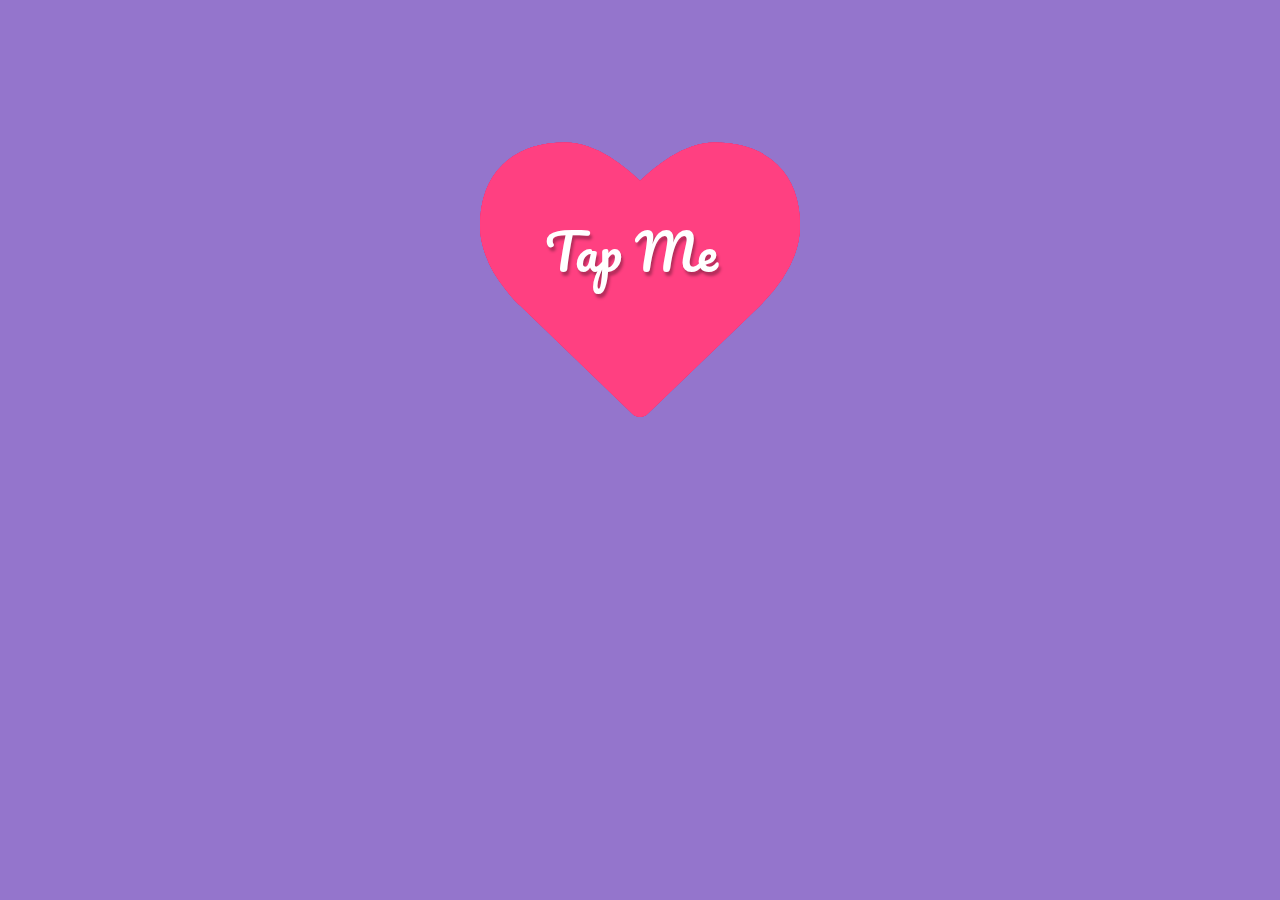
<file: new.html>
<!DOCTYPE html>
<html lang="en">
  <head>
    <meta charset="UTF-8" />
    <meta name="viewport" content="width=device-width, initial-scale=1.0" />
    <title>Happy Birthday Shreya</title>
    <link rel="stylesheet" href="untoldcoding.css" />
  </head>
  <body>
    <script
      src="https://code.jquery.com/jquery-3.2.1.min.js"
      integrity="sha256-hwg4gsxgFZhOsEEamdOYGBf13FyQuiTwlAQgxVSNgt4="
      crossorigin="anonymous"
    ></script>
    <link
      href="https://maxcdn.bootstrapcdn.com/font-awesome/4.7.0/css/font-awesome.min.css"
      rel="stylesheet"
      integrity="sha384-wvfXpqpZZVQGK6TAh5PVlGOfQNHSoD2xbE+QkPxCAFlNEevoEH3Sl0sibVcOQVnN"
      crossorigin="anonymous"
    />
    <!-- Happy Valentines day Codepen! -->
    <div class="bgoverlay">
      <div class="container">
        <span class="ico">
          <span class="ico2"></span> <span class="title">Tap Me</span>
        </span>
        <div class="endtext">
          <span class="close" title="Restart"><i class="fa fa-times"></i></span>
          <h1>HAPPY BIRTHDAY 🎂</h1>
          <h2>My Best Friend</h2>
          <h3>~Micro</h3>
        </div>
      </div>
    </div>

    <script src="untoldcoding.js"></script>
    <script
      src="https://code.jquery.com/jquery-3.2.1.min.js"
      integrity="sha256-hwg4gsxgFZhOsEEamdOYGBf13FyQuiTwlAQgxVSNgt4="
      crossorigin="anonymous"
    ></script>
  </body>
</html>
</file>
<file: untoldcoding.css>
@import url(https://fonts.googleapis.com/css?family=Pacifico);
body {
  background: url(https://subtlepatterns.com/patterns/noise_lines.png);
  font-family: "Pacifico", cursive;
  overflow: hidden;
  color: #fff;
}
.bgoverlay {
  background: rgb(103, 58, 183);
  background: rgba(103, 58, 183, 0.7);
  position: absolute;
  top: 0;
  left: 0;
  right: 0;
  bottom: 0;
}
.container {
  position: relative;
  margin: 120px auto 0 auto;
  width: 320px;
}

.ico {
  display: block;
  width: 320px;
  height: 320px;
}
.open .ico {
  animation: open 4s;
  transform: scale(10);
}
.ico .title {
  position: absolute;
  top: 50%;
  left: 50%;
  margin-left: -95px;
  margin-top: -73px;
  z-index: 4;
  font-size: 50px;
  font-family: "Pacifico", cursive;
  color: #fff;
  cursor: pointer;
  text-shadow: 2px 4px 3px rgba(0, 0, 0, 0.3);
}
.open .ico .title {
  opacity: 0;
  transition: all 0.3s ease;
  top: -100px;
}
.ico:before,
.ico:after,
.ico2:before,
.ico2:after {
  position: absolute;
  top: 0;
  left: 0;
}
.ico:before,
.ico:after,
.ico2:before,
.ico2:after {
  display: block;
  font-size: 20em;
  color: #ff4081;
  content: "\f004";
  font-family: FontAwesome;
  text-rendering: auto;
  -webkit-font-smoothing: antialiased;
  -moz-osx-font-smoothing: grayscale;
}
.ico2:before,
.ico2:after {
  color: #e91e63;
}
.ico:before {
  z-index: 3;
}
.ico:after {
  animation: explode 4s infinite;
}

.ico2:before {
  animation: explodeSmall 3s infinite;
}
.ico2:after {
  animation: explodeSmall 2s infinite;
}

.endtext {
  opacity: 0;
  position: absolute;
  top: -100px;
  width: 100%;
}
.open .endtext {
  top: 0;
  opacity: 1;
  animation: show 5s;
}
.endtext .close {
  position: absolute;
  top: 0;
  right: 0;
  cursor: pointer;
  text-shadow: 2px 4px 3px rgba(0, 0, 0, 0.3);
}
.endtext h1,
.endtext h2,
.endtext h3 {
  text-shadow: 2px 4px 3px rgba(0, 0, 0, 0.3);
  text-align: center;
  font-weight: normal;
}
.endtext h1 {
  font-size: 50px;
}
.endtext h2 {
  font-size: 30px;
}
.endtext h3 {
  font-size: 20px;
}

@keyframes explode {
  from {
    transform: scale(1);
    opacity: 1;
  }
  to {
    transform: scale(1.6);
    opacity: 0;
  }
}
@keyframes explodeSmall {
  from {
    transform: scale(1);
    opacity: 1;
  }
  to {
    transform: scale(1.2);
    opacity: 0;
  }
}

@keyframes open {
  from {
    transform: scale(1);
  }
  to {
    transform: scale(10);
  }
}

@keyframes show {
  from {
    opacity: 0;
    top: -100px;
  }
  to {
    opacity: 1;
    top: 0;
  }
}

::selection{
  color: black;
  background-color: orange;
}
</file>
